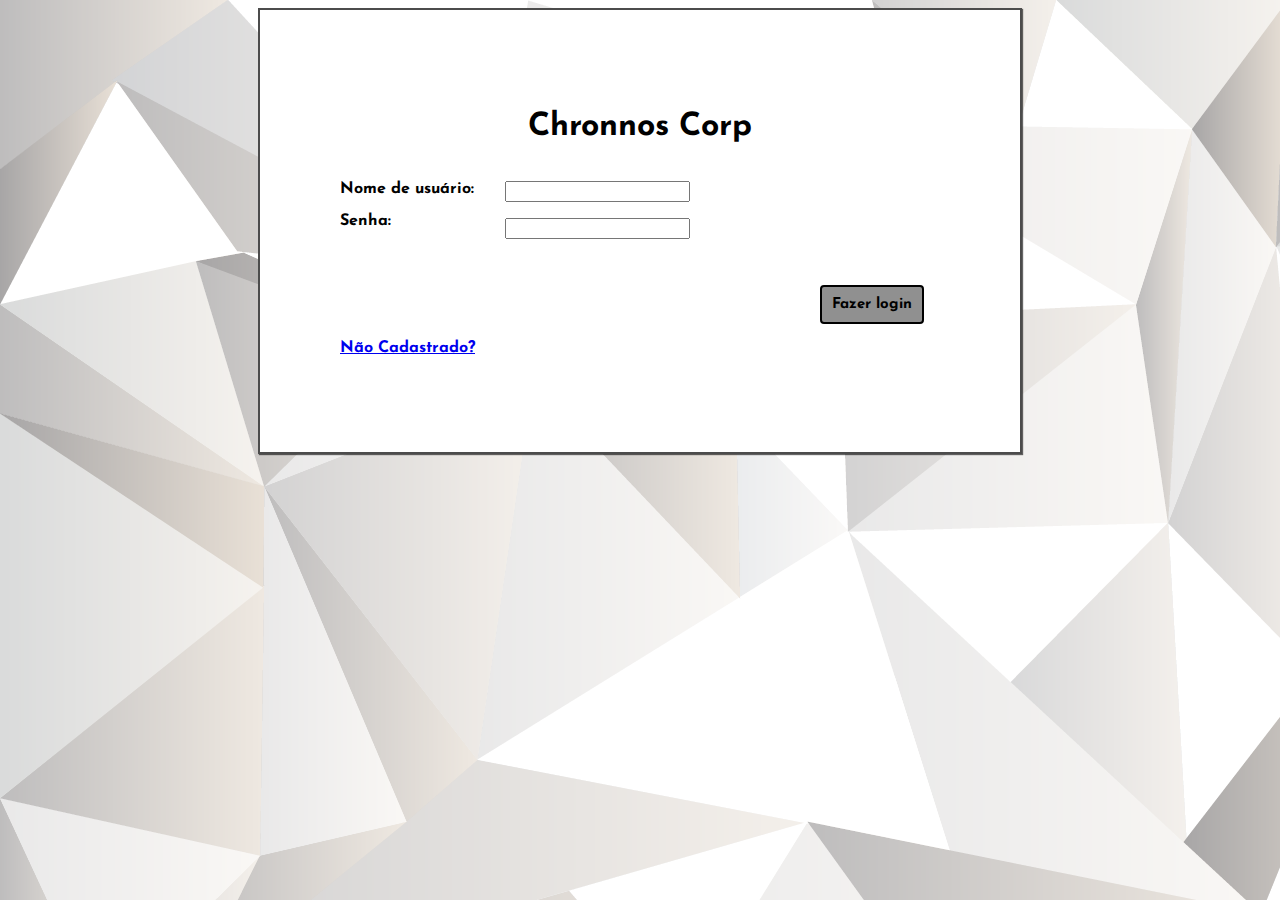
<file: index.html>
<!DOCTYPE html>
<!--
To change this license header, choose License Headers in Project Properties.
To change this template file, choose Tools | Templates
and open the template in the editor.
-->

<html>
    <head>
        <title>Pagina Inicial</title>
        <meta charset="utf-8">
        <link href="css/estilo.css" rel="stylesheet" type="text/css"/>
        <link href="css/floats.css" rel="stylesheet" type="text/css"/>
        <link rel="shortcut icon" href="ico/favicon.ico"/>
        <link rel="icon" type="image/gif" href="ico/favicon.ico"/>
    </head>
    <body>
        <div class="interface">
            <h1>Chronnos Corp</h1>
            <form method="POST" action="php/login.php">
                <div class="float_principal_login">
                <div class="float_esquerda">
                    <p>Nome de usuário: </p>
                    <p>Senha: </p>
                </div>
                <div class="float_direita">
                    <p><input type="text" name="username"></p>
                    <p><input type="password" name="senha"></p>
                </div>
                    </div>
                
                <p><input type="submit" class="butaoLogin" value="Fazer login" name="btnLogin"></p>
                
            </form>
            <p><a href="Cadastro.html" class="cadastrar">Não Cadastrado?</a></p>
        </div>
    </body>
</html>
</file>
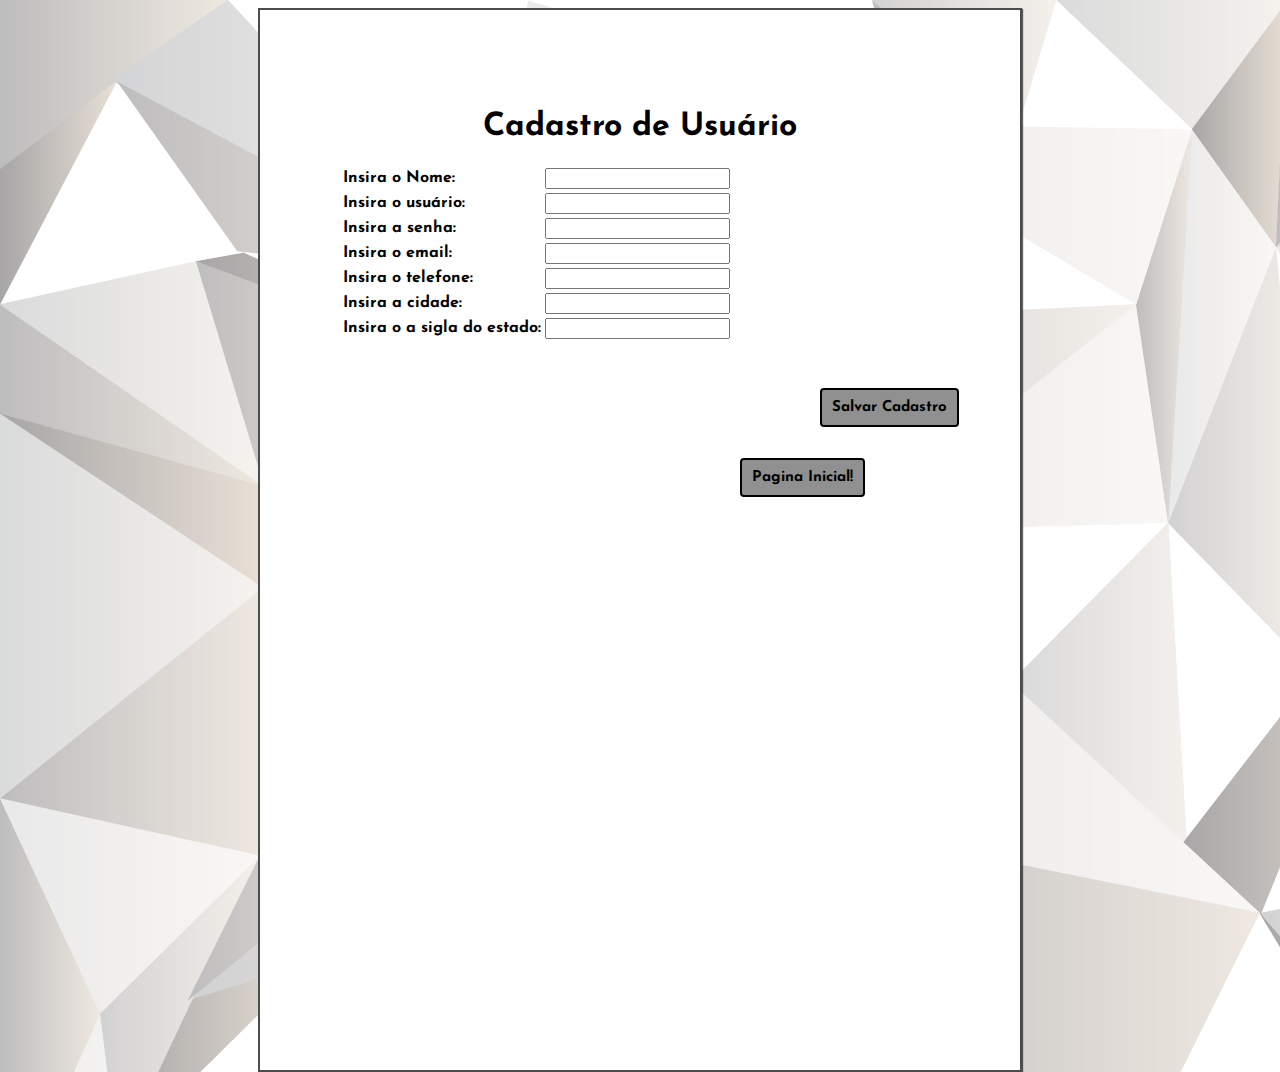
<file: Cadastro.html>
<html>
    <head>
        <title>Pagina Inicial</title>
        <meta charset="utf-8">
        <link href="css/estilo.css" rel="stylesheet" type="text/css"/>
        <link href="css/floats.css" rel="stylesheet" type="text/css"/>
        <link rel="shortcut icon" href="ico/favicon.ico"/>
        <link rel="icon" type="image/gif" href="ico/favicon.ico"/>

        <script src="js/linkagem_entre_paginas.js" type="text/javascript"></script>

        <script>
            function validar_cadastro() {
                var nome = formcadastro.nome.value;
                var usuario = formcadastro.usuario.value;
                var senha = formcadastro.senha.value;
                var email = formcadastro.email.value;
                var cidade = formcadastro.cidade.value;
                var telefone = formcadastro.telefone.value;
                var estado = formcadastro.estado.value;

                if (nome === null || nome === " ") {
                    alert("Preencha o campo nome!");
                    formcadastro.nome.focus();
                    return false;
                }
                if (nome.length >= 50) {
                    alert("Campo nao pode possuir mais de 50 caracteres");
                    formcadastro.nome.focus();
                    return false;
                }

                if (usuario === null || usuario === " ") {
                    alert("Preencha o campo nome de usuario!");
                    formcadastro.usuario.focus();
                    return false;
                }
                if (usuario.length >= 15) {
                    alert("O campo usuario nao pode possuir mais de 15 caracteres");
                    formcadastro.usuario.focus();
                    return false;
                }
                if (senha === null || senha === " ") {
                    alert("Preencha o campo senha!");
                    formcadastro.senha.focus();
                    return false;
                }
                if (senha.length >= 15) {
                    alert("Campo nao pode conter mais de 15 caracteres!");
                    formcadastro.senha.focus();
                    return false;
                }
                if (email === " " || email === null) {
                    alert("Preencha o campo email!");
                    formcadastro.email.focus();
                    return false;
                }
                if (email.length >= 4) {
                    alert("Campo nao pode conter mais de 30 caracteres!");
                    formcadastro.email.focus();
                    return false;
                }
                if (cidade === " " || cidade === null) {
                    alert("Preencha o campo cidade!");
                    formcadastro.cidade.focus();
                    return false;
                }
                if (cidade.length >= 20) {
                    alert("Campo nao pode conter mais de 20 caracteres!");
                    formcadastro.cidade.focus();
                    return false;
                }

                if (estado === " " || estado === null) {
                    alert("Preencha o campo cidade!");
                    formcadastro.estado.focus();
                    return false;
                }
                if (estado.length >= 2) {
                    alert("Campo nao pode conter mais de 2 caracteres!");
                    formcadastro.estado.focus();
                    return false;
                }

                if (telefone === " " || telefone === null) {
                    alert("Preencha o campo telefone!");
                    formcadastro.telefone.focus();
                    return false;
                }
                if (telefone.length >= 2) {
                    alert("O campo telefone nao pode conter mais de 13 caracteres!");
                    formcadastro.telefone.focus();
                    return false;
                }

            }
        </script>
    </head>
    <body>
        <div class="interface">
            <h1>Cadastro de Usuário</h1>
            <form name="formcadastro" method="POST" action="php/CadastroIncluir.php">

                <table>
                    <tbody>
                        <tr><td><p>Insira o Nome: </p></td>
                            <td><p><input type="text" name="nome" maxlength="30"/></p></td>
                        </tr>
                        <tr>
                            <td><p>Insira o usuário: </p></td>
                            <td><p><input type="text" name="usuario" maxlength="20"></p></td>
                        </tr>
                        <tr>
                            <td><p>Insira a senha: </p></td>
                            <td><p><input type="password" name="senha" maxlength="15"></p></td>
                        </tr>
                        <tr>
                            <td><p>Insira o email: </p></td>
                            <td><p><input type="text" name="email" maxlength="40"></p></td>
                        </tr>
                        <tr>
                            <td><p>Insira o telefone: </p></td>
                            <td><p><input type="text" name="telefone" maxlength="40"></p></td>
                        </tr>
                        <tr>
                            <td><p>Insira a cidade: </p></td>
                            <td><p><input type="text" name="cidade" ></p></td>
                        </tr>
                        <tr>
                            <td><p >Insira o a sigla do estado: </p> </td> 
                            <td><p><input type="text" name="estado" maxlength="2"></p></td>
                        </tr>
                    </tbody>
                </table>

                <p><input type="submit" class="butaoLogin" value="Salvar Cadastro" onclick="return validar_cadastro()"  name="btnLogin"></p>
            </form>
            <input class="butaoVoltarPHP" type="submit" onclick="irIndex()" Value="Pagina Inicial!">
        </div>
    </body>
</html>
</file>
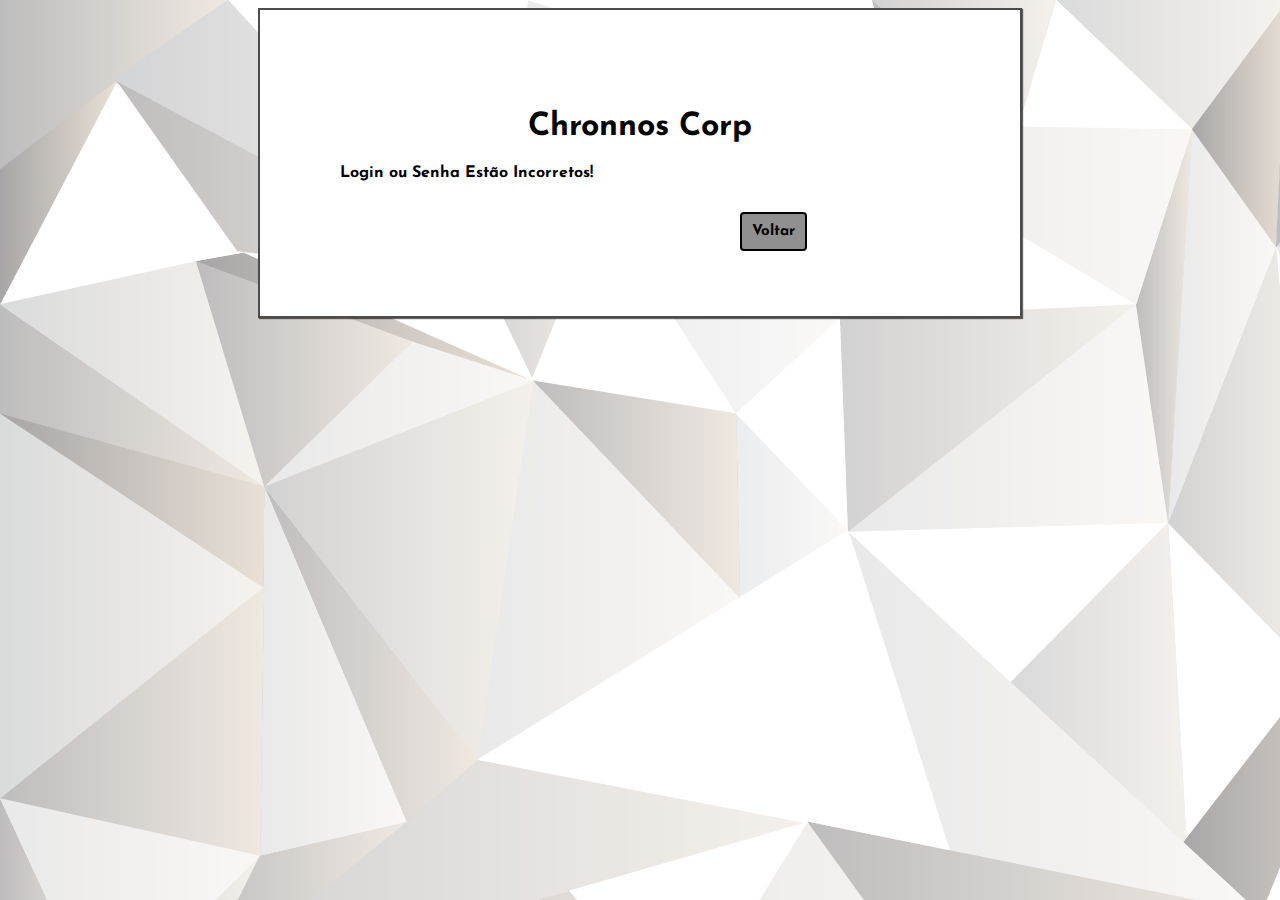
<file: Erros/erro_login.html>
<!DOCTYPE html>
<!--
To change this license header, choose License Headers in Project Properties.
To change this template file, choose Tools | Templates
and open the template in the editor.
-->
<html>
    <head>
        <title>Pagina Inicial</title>
        <meta charset="utf-8">
        <link href="../css/estilo.css" rel="stylesheet" type="text/css"/>
        <link rel="shortcut icon" href="../ico/favicon.ico"/>
        <link rel="icon" type="image/gif" href="../ico/favicon.ico"/>
    </head>
    <body>
        <div class="interface">
            <h1>Chronnos Corp</h1>
            <p>Login ou Senha Estão Incorretos!</p>
            <form action="../index.html">
                <input type="submit" value="Voltar" class="butaoVoltarPHP"/>
            </form>
        </div>
    </body>
</html>
</file>
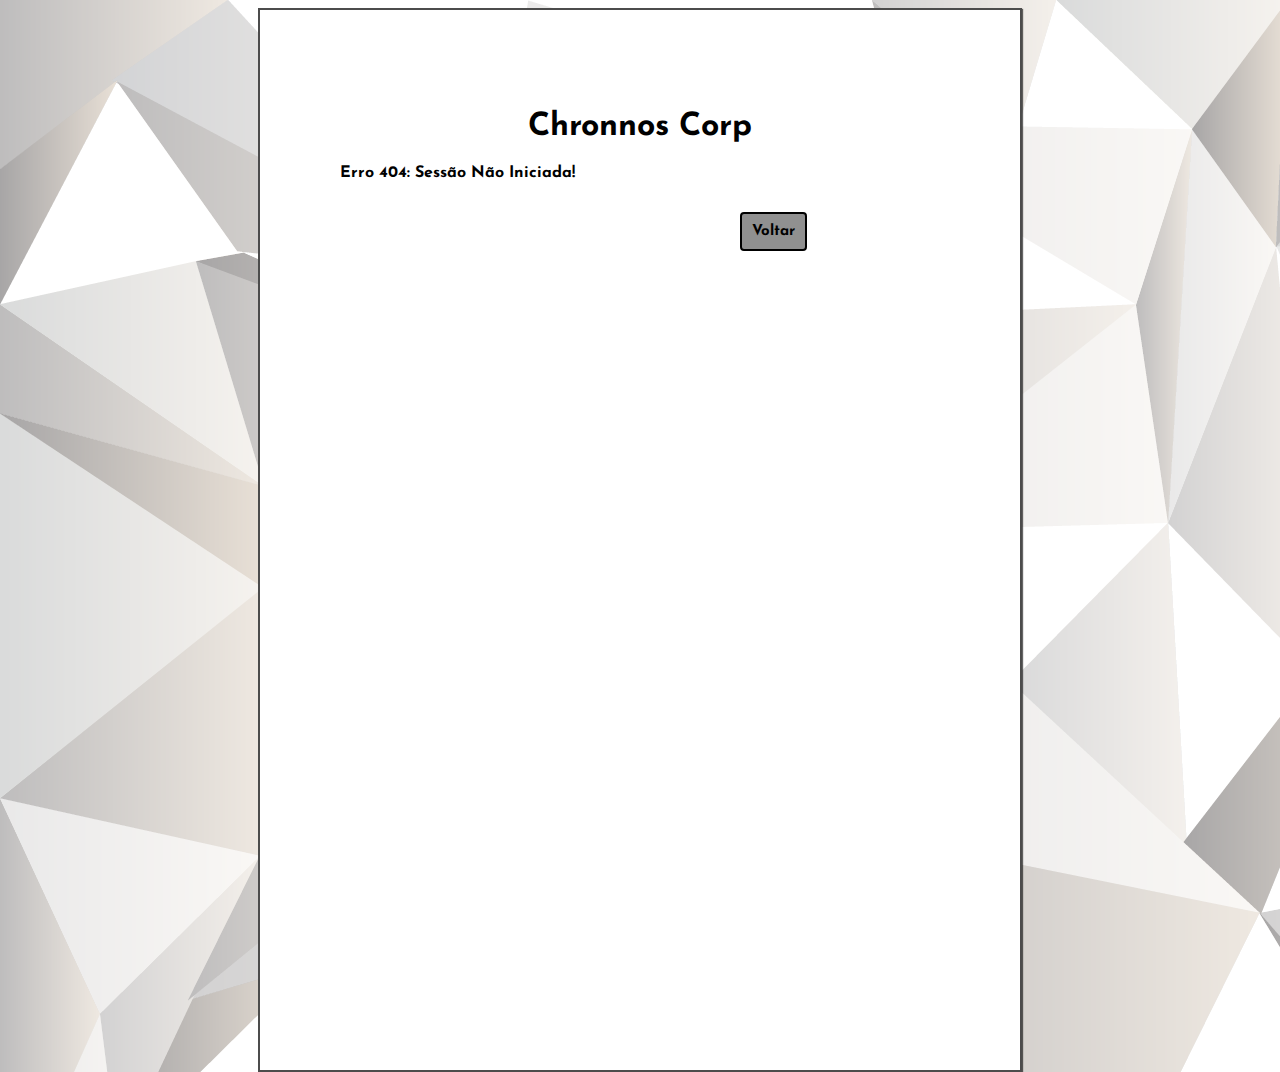
<file: Erros/fim_sessao.html>
<html>
    <head>
        <title>Pagina Inicial</title>
        <meta charset="utf-8">
        <link href="../css/estilo.css" rel="stylesheet" type="text/css"/>
        <link rel="shortcut icon" href="../ico/favicon.ico"/>
        <link rel="icon" type="image/gif" href="../ico/favicon.ico"/>
    </head>
    <body>
        <div class="interface">
            <h1>Chronnos Corp</h1>
            <p>Erro 404: Sessão Não Iniciada!</p>
            <form action="../index.html">
                <input type="submit" value="Voltar" class="butaoVoltarPHP"/>
            </form>
        </div>
    </body>
</html>
</file>
<file: css/estilo.css>
@import url(https://fonts.googleapis.com/css?family=Josefin+Sans);
h1 {
    text-align: center;
    font-family: 'Josefin Sans', sans-serif; 

}
h3 {
    text-indent: 10px; 
    font-family: 'Josefin Sans', sans-serif;
    font-weight: bold;
}
p{

    font-family: 'Josefin Sans', sans-serif;
    font-weight: bold;
}

/*================= CSS PRINCIPAL ================*/
.interface{

    width: 600px;
    border:  solid 2px rgba(0,0,0,.7);
    background: white;
    padding: 80px;
    margin-left: auto;
    margin-right: auto;
    margin-bottom: 30px;
    height:100%;
    box-shadow: 1px 1px 1px rgba(0,0,0,.6);
}

body{

    background-image: url("../Imgs/background.jpg");
    background-repeat: no-repeat;
    height:100%;

}
gif{
    position: relative;
    width: 1000px;
}

/*Div Opcções*/
div#DivOpcoes {
    width: 170px;
    height: 300px;
    margin-left: auto;
    margin-right: auto;
    padding: 10px;
}
div#DivOpcoes ul.ul_Opcoes{
    text-align: center;
}
/*Estado Inicial das Divs*/
div#DivInserir {
    display: none;
}
div#DivAlterar {
    display: none;
}
div#DivExcluir {
    display: none;
}
div#DivConsultar {
    display: none;
}
.cssTemplate {

    text-align: center;
    font-family: 'Josefin Sans', sans-serif;
    background-image: none;


}
.cssTemplate:hover {
	cursor:pointer;
}
.cssTemplate:checked {
	border:4px solid #c6c7ca;
    box-shadow: 2px 2px 2px black;
	}

/*CONFIGURAÇÃO DAS OPÇÕES EM RADIO BUTTON*/
/*CSS NOS RADIOS BUTTONS*/
label.lblradio {
    border: 1px solid #ccc;
    box-sizing: border-box;
    float: left;
    height: 50px;
    position: relative;
    margin-top: 10px;
    margin-left: auto;
    margin-right: auto;
    /*transition: // not padding
     background 0.2s,
     color 0.2s,
     top 0.2s,
     bottom 0.2s,
     right 0.2s,
     left 0.2s;*/
    text-align: center;
}

/*CSS CONFIGURAR O FORMATO DAS LABELS*/
label > input{ /* Ocutar Radios */
    display:none;
}
label > input + img{ /* Estilo Das Imagens */
    cursor: pointer;
    border:2px solid transparent;
}
img:hover {
    border: 2px #c6c7ca solid;
    transition: 0.2s;
}
label > input:checked + img{ /* (CHECKED) Estilo Das Imagens */
    border:4px solid #c6c7ca;
    box-shadow: 2px 2px 2px black;
}


/*CONFIGURAR OS RADIOS DA ETAPA 1*/
label.lblPrincipal {
    font-family: 'Bodoni MT Condensed';
    font-size: 24pt;
    margin: 10px 30px 30px 40px;
    padding: 5px;
}
label.lblPrincipal > input { /* IMAGE STYLES */
    cursor: pointer;
    border:2px solid transparent;
}
label.lblPrincipal:hover {
    cursor: pointer;
    border: 2px #c6c7ca none;

}

input.inputsPrincipal:checked {
    border:2px solid #c6c7ca;
    transition: 0.2s;
}


/* CENTRALIZAR AS LABELS DA ETAPA 2 */
label#lblIncluir {
    margin-left: 22px;
}
label#lblAlterar {
    margin-left: 18px;
}
label#lblExcluir {
    margin-left: 22px;
}
label#lblConsultar {
    margin-left: -1px;
}

/*================= CSS DO INSERIR ================*/
div#DivInserir {
    display: none;

    background: #c6c7ca; 
}
div#DivInserir h3{

    border-bottom: 2px groove black;

}
div#DivInserir form {
    border: 2px solid black;
    border-radius: 5px;
    box-shadow: 3px 3px 3px rgba(0,0,0,.5);
    padding: 40px;
    box-sizing: border-box;


}
div#DivInserir form p {

    text-align: left;
    border: 2px none black;
    margin-left: -30px;
    width: 570px;
    box-sizing: border-box;
    text-align: right;
    text-indent: 50% each-line ;
}


/*================= CSS DO ALTERAR ================*/
div#DivAlterar {
    display: none;
    background: #c6c7ca; 
}
div#DivAlterar h3{

    border-bottom: 2px groove black;

}
div#DivAlterar form {
    border: 2px solid black;
    border-radius: 5px;
    box-shadow: 3px 3px 3px rgba(0,0,0,.5);
    padding: 40px;
    box-sizing: border-box;


}
div#DivAlterar form p {

    text-align: left;
    border: 2px none black;
    margin-left: -30px;
    width: 570px;
    box-sizing: border-box;
    text-align: right;
    text-indent: 50% each-line ;
}


/*================= CSS DO EXLUIR ================*/
div#DivExcluir {
    display: none;
    background: #c6c7ca; 
}
div#DivExcluir h3{

    border-bottom: 2px groove black;

}
div#DivExcluir form {
    border: 2px solid black;
    border-radius: 5px;
    box-shadow: 3px 3px 3px rgba(0,0,0,.5);
    padding: 40px;
    box-sizing: border-box;


}
div#DivExcluir form p {

    border: 2px none black;
    margin-left: -30px;
    width: 700px;
    box-sizing: border-box;
    text-align: left;
    text-indent: 50% each-line ;
}


/*================= CSS DO CONSULTAR ================*/
div#DivConsultar {
    display: none;
    background: #c6c7ca; 
}
div#DivConsultar h3{

    border-bottom: 2px groove black;

}
div#DivConsultar form {
    border: 2px solid black;
    border-radius: 5px;
    box-shadow: 3px 3px 3px rgba(0,0,0,.5);
    padding: 40px;
    box-sizing: border-box;


}
div#DivConsultar form p {

    text-align: left;
    border: 2px none black;
    margin-left: -30px;
    width: 570px;
    box-sizing: border-box;
    text-align: right;
    text-indent: 50% each-line ;
}
/*================= CSS DO DivLogout ================*/
div#DivLogout {
    position: relative;
}

/*================= CSS dos Botões ================*/
input.butao {
    margin-top: 30px;
    margin-right: 180px;
    padding: 10px;
    background: #909090;
    color: black;
    font-size: 15px;
    font-weight: bold;
    font-family: 'Josefin Sans', sans-serif; 
    border:  black solid 2px;
    border-radius: 4px;
    transition: color 1s, border 1s;

}

input.butao:hover {
    border: white solid 2px;
    color: white;
    cursor: pointer;
}
input.butaoLogin {
    margin-left: 480px;
    margin-top: 30px;
    margin-right: 180px;
    padding: 10px;
    background: #909090;
    color: black;
    font-size: 15px;
    font-weight: bold;
    font-family: 'Josefin Sans', sans-serif; 
    border:  black solid 2px;
    border-radius: 4px;
    transition: color 1s, border 1s;

}

input.butaoLogin:hover {

    border: white solid 2px;
    color: white;
    cursor: pointer;
}

input#butaoVoltar {

    position: relative;
    left: 350px;
    top: 15px;
    padding: 10px;
    background: #909090;
    color: black;
    font-family: 'Josefin Sans', sans-serif; 
    font-size: 15px;
    font-weight: bold;
    border:  black solid 2px;
    border-radius: 4px;
    transition: color 1s, border 1s;

}

input#butaoVoltar:hover {

    border: white solid 2px;
    color: white;
    cursor: pointer;
}

input.butaoVoltarPHP {

    position: relative;
    left: 400px;
    top: 15px;
    padding: 10px;
    background: #909090;
    color: black;
    font-family: 'Josefin Sans', sans-serif; 
    font-size: 15px;
    font-weight: bold;
    border:  black solid 2px;
    border-radius: 4px;
    transition: color 1s, border 1s;

}

input.butaoVoltarPHP:hover {

    border: white solid 2px;
    color: white;
    cursor: pointer;
}
input.butaoLogout {
    position: absolute;
    margin-left: 590px;
    margin-top: -59px;
    padding: 10px;
    background: #909090;
    color: black;
    font-size: 15px;
    font-weight: bold;
    font-family: 'Josefin Sans', sans-serif; 
    border:  black solid 2px;
    border-radius: 4px;
    transition: color 1s, border 1s;

}

input.butaoLogout:hover {
    border: white solid 2px;
    color: white;
    cursor: pointer;
}

img.Ampulheta {
    position: absolute; 
    width: 70px;
    top: 40px;
}

/*Profile --Template */
.Profile {
    position: absolute;
    font-size: 15pt;
    margin-left: 435px;
    margin-top: -50px;
}
.Profile:hover {
    cursor: pointer;
    color: #909090;
}
</file>
<file: css/floats.css>
div.float_esquerda {
    position: absolute;
    display: block;
    float: left;
}
div.float_direita {
    position: relative;
    display: block;
    float: right;
}
div.float_principal_login {
    position: relative;
    width: 350px;
}
div.float_principal {
    position: relative;
    width: 300px;
}
.cad_linha {
    margin-top: 0px;
    margin-bottom: 0px;
}
</file>
